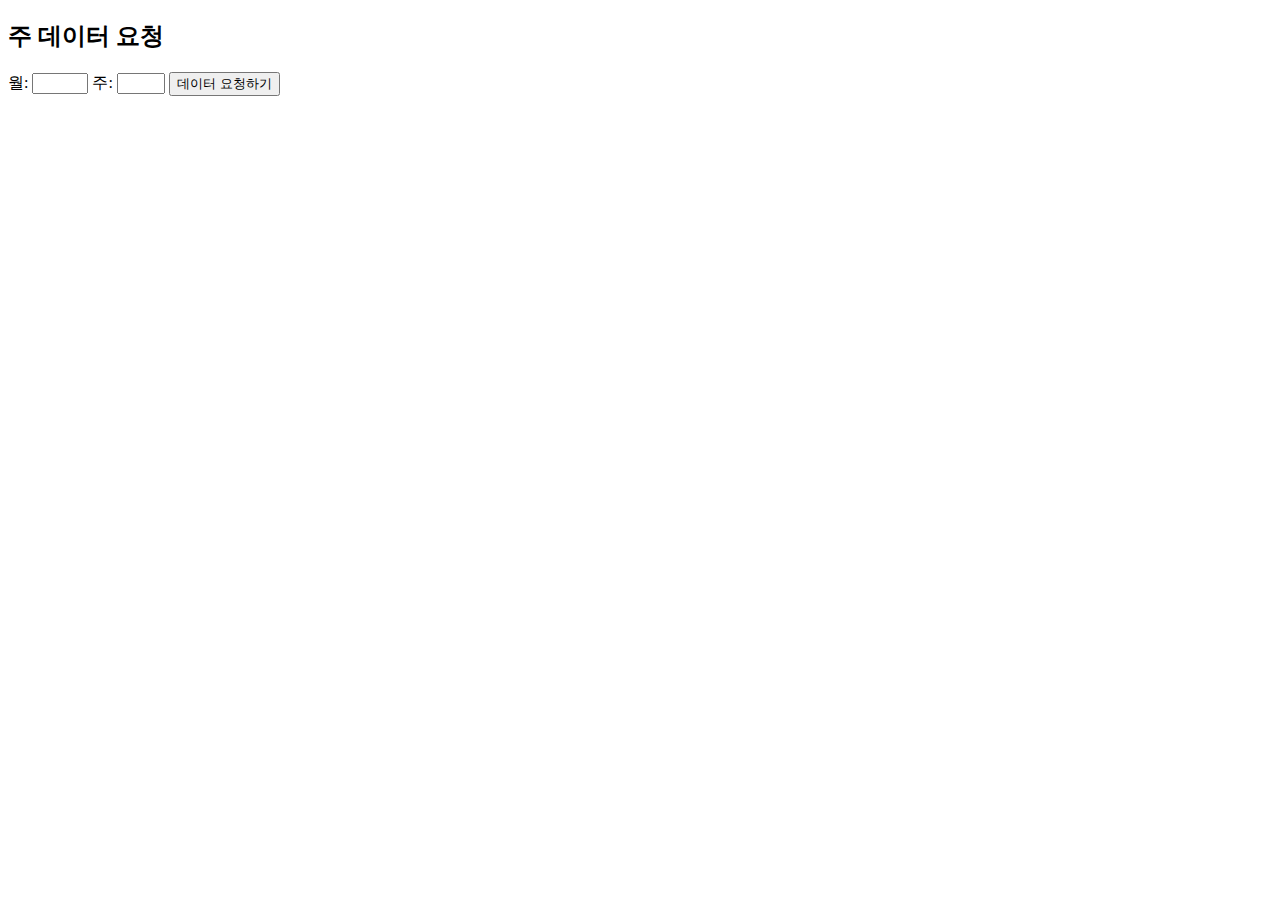
<file: API/api_test.html>
<!DOCTYPE html>
<html lang="ko">
<head>
    <meta charset="UTF-8">
    <title>주 데이터 요청</title>
    <meta name="viewport" content="width=device-width, initial-scale=1.0"> <!-- Viewport 메타 태그 추가 -->
</head>
<body>
    <h2>주 데이터 요청</h2>
    <label for="monthInput">월:</label>
    <input id="monthInput" type="number" min="1" max="12" required>
    <label for="weekInput">주:</label>
    <input id="weekInput" type="number" min="1" max="5" required>
    <button id="requestData">데이터 요청하기</button>
    <div id="response"></div>

    <script>
        document.getElementById('requestData').addEventListener('click', function() {
            const month = document.getElementById('monthInput').value;
            const week = document.getElementById('weekInput').value;

            // 입력 검증
            if(month < 1 || month > 12 || week < 1 || week > 5) {
                alert('월은 1에서 12 사이, 주는 1에서 5 사이의 숫자여야 합니다.');
                return;
            }

            const data = {
                year: 2024,
                month: month,
                week: week
            };

            fetch('http://localhost:8000/api/week', {
                method: 'POST',
                headers: {
                    'Content-Type': 'application/json',
                },
                body: JSON.stringify(data),
            })
            .then(response => {
                if (!response.ok) {
                    throw new Error('네트워크 응답이 올바르지 않습니다.');
                }
                return response.json();
            })
            .then(data => {
                const responseDiv = document.getElementById('response');
                responseDiv.innerHTML = ''; // 기존 내용 초기화
                data.forEach(item => {
                    const dateDiv = document.createElement('div');
                    dateDiv.innerHTML = `
                        <h3>${item.created_at}</h3>
                        <p>온도: ${item.Week_temperature || '정보 없음'}</p>
                        <p>습도: ${item.Week_humidity || '정보 없음'}</p>
                        <p>토양 1: ${item.Week_ground1 || '정보 없음'}</p>
                        <p>토양 2: ${item.Week_ground2 || '정보 없음'}</p>
                    `;
                    responseDiv.appendChild(dateDiv);
                });
            })
            .catch(error => {
                console.error('요청 중에 문제가 발생했습니다:', error);
                document.getElementById('response').textContent = '요청 중에 문제가 발생했습니다: ' + error;
            });
        });
    </script>
</body>
</html>
</file>
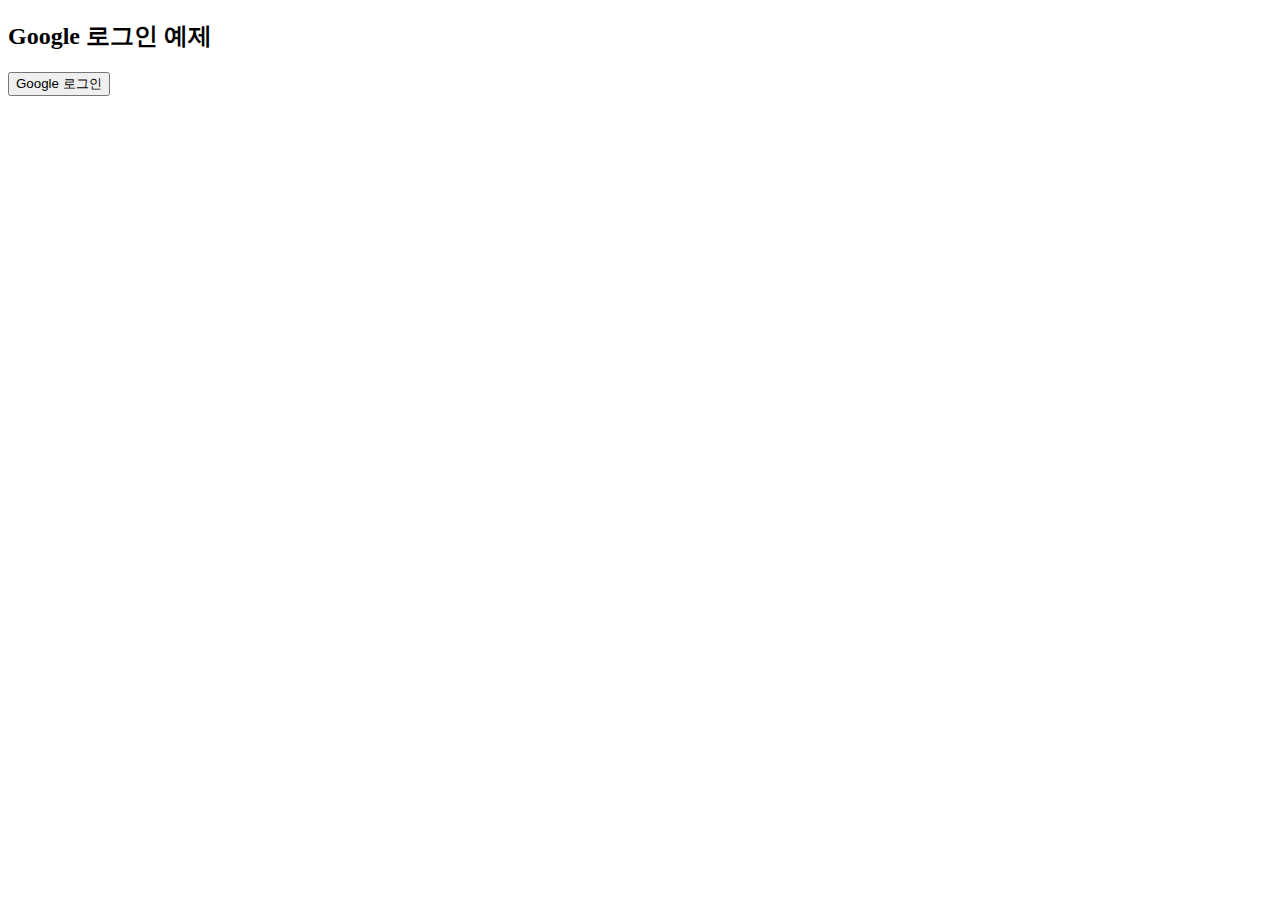
<file: API/login.html>
<!DOCTYPE html>
<html lang="en">
<head>
    <meta charset="UTF-8">
    <meta name="viewport" content="width=device-width, initial-scale=1.0">
    <title>Google Login</title>
</head>
<body>
    <h2>Google 로그인 예제</h2>
    <button id="google-login-btn">Google 로그인</button>

    <script>
        document.getElementById('google-login-btn').addEventListener('click', function() {
            console.log("Google 로그인 버튼 클릭됨"); // 클릭 로깅 추가
            // 서버의 /login/google 엔드포인트 호출
            fetch('/login/google')
                .then(response => {
                    if (!response.ok) {
                        throw new Error('네트워크 응답이 올바르지 않습니다.');
                    }
                    return response.json();
                })
                .then(data => {
                    console.log("리디렉션 URL:", data.url); // 리디렉션 URL 로깅 추가
                    // Google 로그인 페이지로 리디렉션
                    window.location.href = data.url;
                })
                .catch(error => console.error('Error:', error));
        });
    </script>
</body>
</html>
</file>
